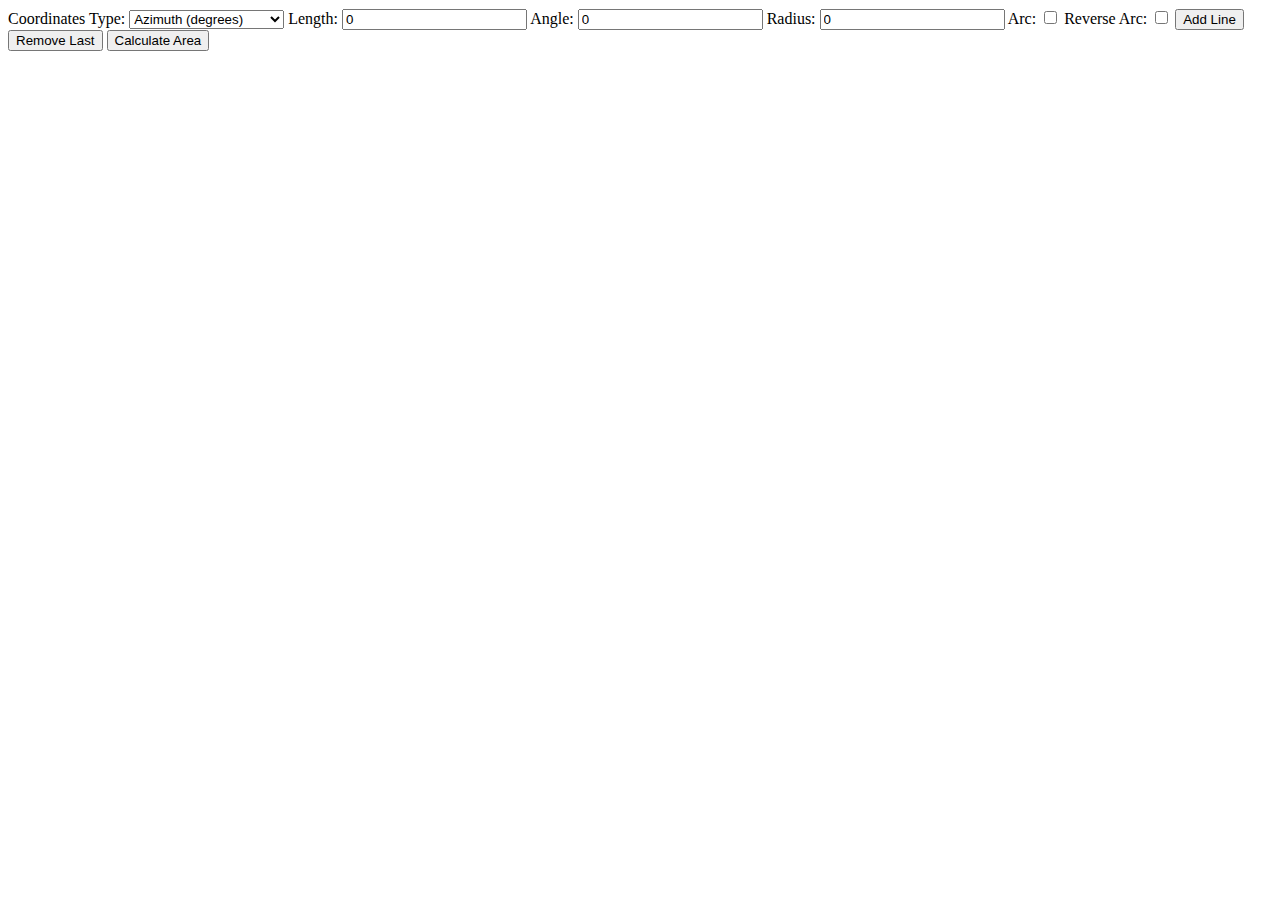
<file: public_html/AreaCalculator/index.html>
<!DOCTYPE html>
<!--
To change this license header, choose License Headers in Project Properties.
To change this template file, choose Tools | Templates
and open the template in the editor.
-->
<html>
	<head>
		<title>Area Calculator</title>
		<meta charset="UTF-8">
		<meta name="viewport" content="width=device-width, initial-scale=1.0">
		<script src="https://ajax.googleapis.com/ajax/libs/jquery/2.1.3/jquery.min.js"></script>
		<script src="js/areacalc.js" type="text/javascript"></script>
		<link href="css/styles.css" rel="stylesheet" type="text/css"/>
	</head>
	<body>
		<form>
			<label for="coordType">Coordinates Type:</label>
			<select id="coordType" name="coordType">
				<option value="ad">Azimuth (degrees)</option>
				<option value="am">Azimuth (deg min sec)</option>
				<option value="pd">Polar (degrees)</option>
				<option value="pr">Polar (radians)</option>
				<option value="cr">Cartesian (relative)</option>
				<option value="ca">Cartesian (absolute)</option>
			</select>
			<label id="c1Label" for="c1">Length:</label>
			<input id="c1" type="number" name="c1" value="0" />
			<label id="c2Label" for="c2">Angle:</label>
			<input id="c2" type="number" name="c2" value="0" />
			<label id="radiusLabel" for="radius">Radius:</label>
			<input id="radius" type="number" name="c2" value="0" />
			<label for="addRadius">Arc:</label>
			<input id="addRadius" type="checkbox" name="addRadius" />
			<label for="reverseArc">Reverse Arc:</label>
			<input id="reverseArc" type="checkbox" name="reverseArc" />
			<input id="addLine" type="submit" value="Add Line" name="addLine" />
			<input id="removeLast" type="submit" value="Remove Last" name="removeLast" />
			<input id="calcArea" type="submit" value="Calculate Area" name="calcArea" >
		</form>
		<svg id="path">
		<path stroke="black" stroke-width="1px" d="M 0 0 " />
		</svg>
	</body>
</html>
</file>
<file: public_html/AreaCalculator/css/styles.css>
/*
To change this license header, choose License Headers in Project Properties.
To change this template file, choose Tools | Templates
and open the template in the editor.
*/
/*
    Created on : 21-Apr-2015, 2:49:22 PM
    Author     : chris
*/

svg#path {
	overflow: visible;
	position: absolute;
	top: 50%;
	left: 50%;
}

svg#path > path {
	fill: lightblue;
}
</file>
